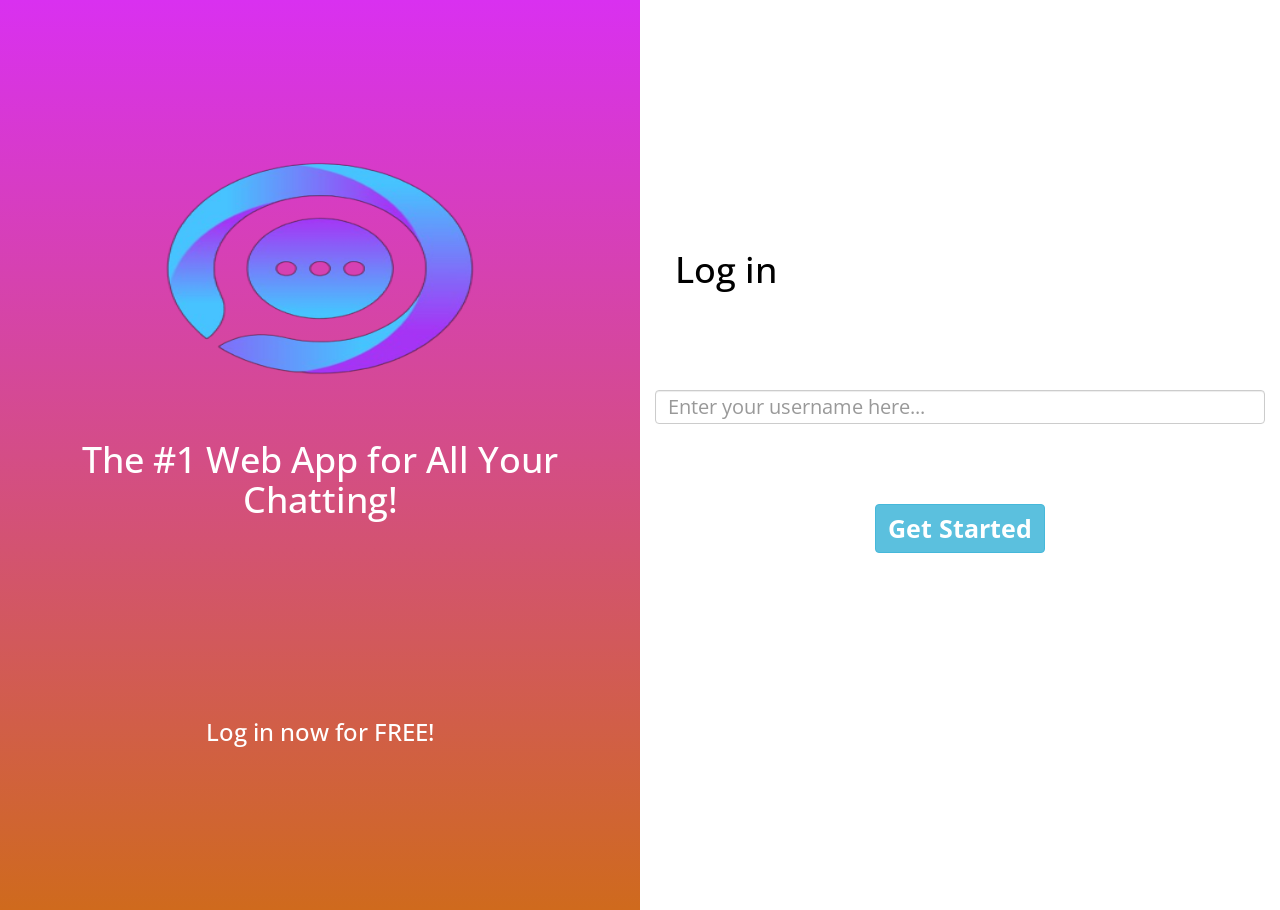
<file: index.html>
<!DOCTYPE html>
<html lang="en">
<head>
  <link rel="stylesheet" href="https://maxcdn.bootstrapcdn.com/bootstrap/3.4.0/css/bootstrap.min.css">
<script src="https://ajax.googleapis.com/ajax/libs/jquery/3.4.1/jquery.min.js"></script>
<script src="https://maxcdn.bootstrapcdn.com/bootstrap/3.4.0/js/bootstrap.min.js"></script>
<link rel="preconnect" href="https://fonts.googleapis.com">
<link rel="preconnect" href="https://fonts.gstatic.com" crossorigin>
<link href="https://fonts.googleapis.com/css2?family=Open+Sans:wght@300&display=swap" rel="stylesheet">
    <meta charset="UTF-8">
    <meta http-equiv="X-UA-Compatible" content="IE=edge">
    <meta name="viewport" content="width=device-width, initial-scale=1.0">
    <title>Let's Chat Login</title>
    <link rel="stylesheet" href="style1.css">
    <script src="main1.js"></script>
</head>
<body>
  <center>
  <span id="left-half" class="col-xl-6 col-lg-6 col-md-6 col-sm-12 col-xs-12">
<img id="logo" src="logo.png" width="310px" height="220px">
<br><br><br>
<h1 id="h1-left"> The #1 Web App for All Your Chatting!</h1>
<h3>Log in now for FREE!</h3>
  </span>
  <span id="right-half" class="col-xl-6 col-lg-6 col-md-6 col-sm-12 col-xs-12">
<h1 id="h1-right">Log in</h1>

<input class="form-control" type="text" id="user_name" placeholder="Enter your username here...">

<button class="btn btn-info" id="login_button"  onclick="addUser();">Get Started</button>
  
</span>

</center>
</body>
</html>
</file>
<file: style1.css>
#left-half{
    background-image: linear-gradient(#d930f0, #cf6a1d);
    height: 910px;
}

#right-half{
    height: 910px;
}

#logo{
    border-radius: 15px;
    margin-top: 160px;

}

#h1-left{
color: white;
font-family: 'Open Sans', sans-serif;
margin-bottom: 200px;
}

#h1-right{
    color: black;
    font-family: 'Open Sans', sans-serif;
    margin-top: 250px;
    margin-bottom: 100px;
    text-align: left;
    margin-left: 20px;

    }

h3{
    color: white;
    font-family: 'Open Sans', sans-serif;
    }

    #login_button{
        margin-top: 80px;
        font-size: 25px;
        font-family: 'Open Sans', sans-serif;
        font-weight: bold;
    }

    #user_name{
        font-size: 20px;
        font-family: 'Open Sans', sans-serif;
        
    }
</file>
